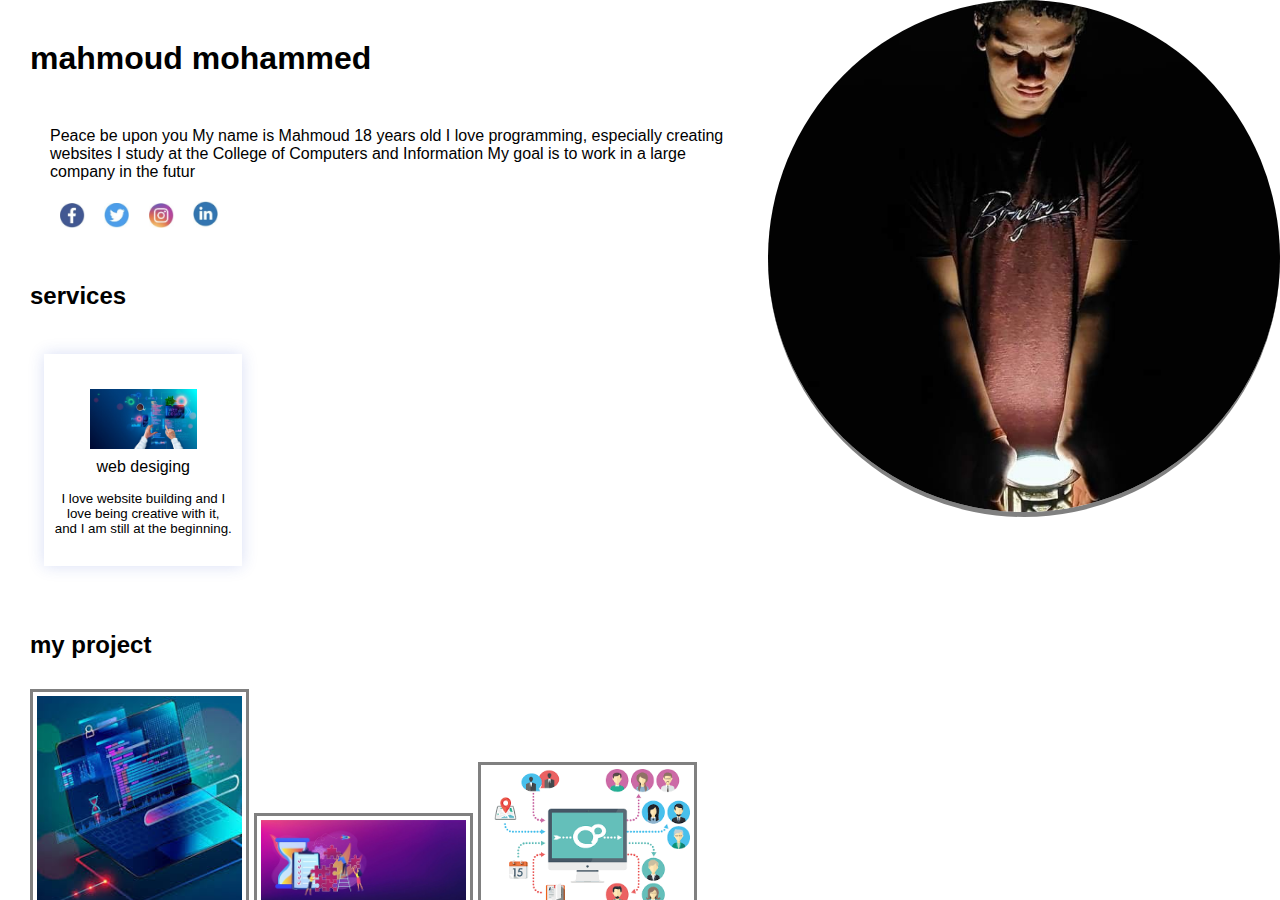
<file: cv.pro1/index.html>
<!DOCTYPE html>
<html lang="en">
<head>
    <meta charset="UTF-8">
    <meta name="viewport" content="width=device-width, initial-scale=1.0">
    <title>leader[cv]</title>
    <link rel="stylesheet" href="style.css">
</head>
<body>
    <div class="profil">
        <img src="image/صورة واتساب بتاريخ 1446-03-21 في 19.30.39_989cfe73.jpg" >
    </div>
    <div class="profile-info">
    <h1>mahmoud mohammed</h1>
    <p class="about">
        Peace be upon you
        My name is Mahmoud
        18 years old
        I love programming, especially creating websites
        I study at the College of Computers and Information
        My goal is to work in a large company in the futur
    </p>
    <div class="social">
        <img src="image/fasbook.jpg" title="facebook" >
        <img src="image/twiter.jpg" title="twitter" >
        <img src="image/instagram.jpg" title="instagram">
        <img src="image/linked.jpg" title="linked">
    </div>
<!--services-->
<h2>services</h2>
<div class="services">
    <img src="image/604927b601414.jpg" >
    <p><d>web desiging</d></p>
    <small>
        I love website building and I love being creative with it, and I am still at the beginning.
    </small>
    </div>
    <div>
        <!--projects-->
        <h2>my project</h2>
        <div class="project">
            <img src="image/pic1.jpeg" title="web desiging" >
            <img src="image/pic2.jpg" title="task manager">
            <img src="image/pic3.png" title="chat">
        </div>
        <!--form email-->
        <div class="form-box">
            <h2>Contact Me</h2>
            <form>
                <div class="input-group">
                       <input type="text"placeholder="frist nsme">
                       <input type="text"placeholder="last name">
                </div>
                <div class="input-group">
                    <input type="number"placeholder="phone number">
                    <input type="email"placeholder="email">
             </div>
             <div>
                <div class="text-area">
                    <textarea  rows="4"> writ your message </textarea>
                </div>
             </div>
             <button type="submit" class="cud">send message !!</button>
            </form>
        </div>
        <!--contact me-->
        <div class="cont">
            <img src="image/طريقة_عمل_جيميل_في_الجوال.jpg"><span>mahmoudmohammedelsaman2005@gmail.com</span>
        </div>
        <div class="copy">
            copyright @ mahmoud
        </div>
    </div>
</body>
</html>
</file>
<file: cv.pro1/style.css>
*{
    margin: 0;
    padding: 0;
    box-sizing: border-box;    
}
body{
    background-color: white;
    font-family: sans-serif;
}
.profil{
    width: 40%;
    float: right;
}
.profil img{
    width: 100%;
    height: 100%;
    border-radius: 50%;
    border-bottom: 5px solid gray;
}
.about{
    margin-left: 20px;
}
.profile-info{
    width: 60%;
    height: 100vh;
    float: left;
    padding: 0 30px;
    overflow: scroll;
    overflow-x:hidden;
}
.profile-info::-webkit-scrollbar{
    width: 0;
}
.profile-info h1{
    margin-top: 40px;
    margin-bottom: 50px;
}
.social{
    margin-top: 20px;
    margin-left: 15px;
}
.social img{
    width: 25px;
    margin-left: 15px;
    cursor: pointer;
    transition: 2s;
}
.social img:hover{
    transform: rotate(360deg);
}
.profile-info h2{
    margin-top: 50px;
    margin-bottom: 30px;
}
.services{
    display: inline-block;
    width: 28%;
    padding: 30px 10px;
    margin: 2%;
    text-align: center;
    box-shadow: 0 0 15px rgba(37, 73, 200, 0.18)
}
.services img{
    width: 60%;
    margin: 5px;
}
.services small{
    padding-top: 15px;
    display:block;
}
.project img{
    width: 31%;
    padding: 4px;
    border: solid gray;
    cursor: pointer;

}
.form-box{
    margin-top: 30px;
}
.input-group input{
    width: 45%;
    border: 0;
    outline: none !important;
    padding: 10px;
    background-color: beige;
    margin: 2%;
    display:inline-block
}
.text-area textarea{
    width: 95%;
    border: 0;
    outline: none !important;
    background-color: beige;
    margin: 2%;
    display:inline-block
}
.cud{
    border: 0;
    outline: none !important;
    background-color: rgb(23, 156, 209);
    margin: 2%;
    display:inline-block
    font-with: bold;
    color:white
    cursor:pointer
}
.cont{
    margin: 5% 0 5% 25%;
    width: 65%;
}
.cont img{
    width: 50PX;
    margin: -5PX 10PX;
}
.cont span{
    margin: 3%;
}
.copy{
    text-align: center;
    margin-bottom: 30px;
    color:red
}
@media only screen and (max-width:900px) {
    .profile-info{
        width: 95%;
    }
    .profil{
        width: 90%;
    }
    .services{
        width: 95%;
        margin-bottom: 15px;
    }
    .cont span{
        font-size: 10px;
    }
    .cont img{
        width: 40px;
    }
    }
}
</file>
<file: cv.pro1/image/leader[cv]_files/style.css>
*{
    margin: 0;
    padding: 0;
    box-sizing: border-box;    
}
body{
    background-color: white;
    font-family: sans-serif;
}
.profil{
    width: 40%;
    float: right;
}
.profil img{
    width: 100%;
    height: 100%;
    border-radius: 50%;
    border-bottom: 5px solid gray;
}
.about{
    margin-left: 20px;
}
.profile-info{
    width: 60%;
    height: 100vh;
    float: left;
    padding: 0 30px;
    overflow: scroll;
    overflow-x:hidden;
}
.profile-info::-webkit-scrollbar{
    width: 0;
}
.profile-info h1{
    margin-top: 40px;
    margin-bottom: 50px;
}
.social{
    margin-top: 20px;
    margin-left: 15px;
}
.social img{
    width: 25px;
    margin-left: 15px;
    cursor: pointer;
    transition: 2s;
}
.social img:hover{
    transform: rotate(360deg);
}
.profile-info h2{
    margin-top: 50px;
    margin-bottom: 30px;
}
.services{
    display: inline-block;
    width: 28%;
    padding: 30px 10px;
    margin: 2%;
    text-align: center;
    box-shadow: 0 0 15px rgba(37, 73, 200, 0.18)
}
.services img{
    width: 60%;
    margin: 5px;
}
.services small{
    padding-top: 15px;
    display:block;
}
.project img{
    width: 31%;
    padding: 4px;
    border: solid gray;
    cursor: pointer;

}
.form-box{
    margin-top: 30px;
}
.input-group input{
    width: 45%;
    border: 0;
    outline: none !important;
    padding: 10px;
    background-color: beige;
    margin: 2%;
    display:inline-block
}
.text-area textarea{
    width: 95%;
    border: 0;
    outline: none !important;
    background-color: beige;
    margin: 2%;
    display:inline-block
}
.cud{
    border: 0;
    outline: none !important;
    background-color: rgb(23, 156, 209);
    margin: 2%;
    display:inline-block
    font-with: bold;
    color:white
    cursor:pointer
}
.cont{
    margin: 5% 0 5% 25%;
    width: 65%;
}
.cont img{
    width: 50PX;
    margin: -5PX 10PX;
}
.cont span{
    margin: 3%;
}
.copy{
    text-align: center;
    margin-bottom: 30px;
    color:red
}
@media only screen and (max-width:900px) {
    .profile-info{
        width: 95%;
    }
    .profil{
        width: 90%;
    }
    .services{
        width: 95%;
        margin-bottom: 15px;
    }
    .cont span{
        font-size: 10px;
    }
    .cont img{
        width: 40px;
    }
    }
}
</file>
